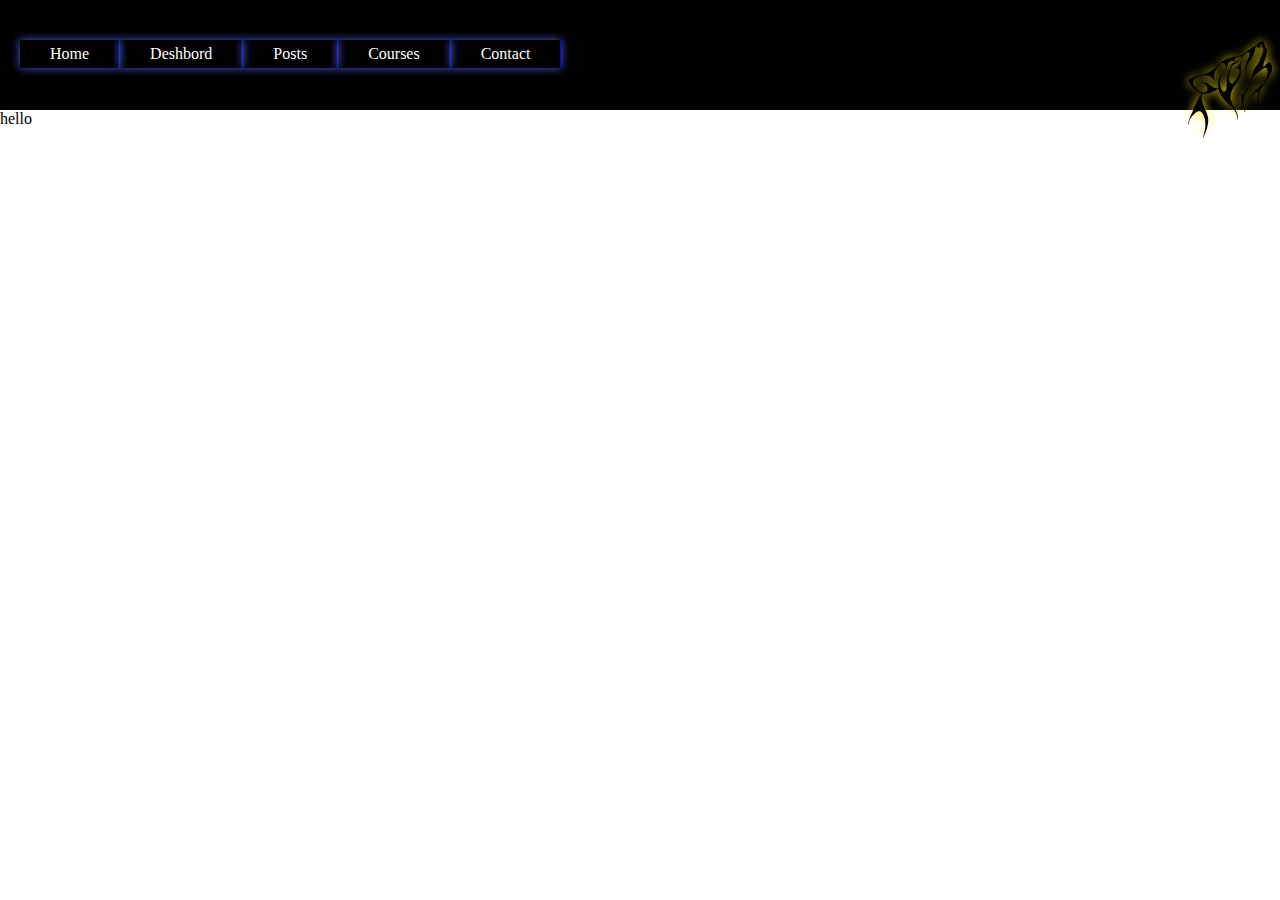
<file: index.html>
<html>
<head>
    <title>Example</title>
    <script defer src="index.js" ></script>
    <link rel="stylesheet" href="index.css"></head>
<body>
    <div class="main-Section">
       <div class='menu-list'>
           <ul>
             <li>Home</li>
             <li>Deshbord</li>
             <li>Posts</li>
             <li>Courses</li>
             <li>Contact</li>
           </ul>
           
       </div>
       <img src="1-tattoo-wolf-png-image_800x800.png" />
    </div>    
    <span>hello</span>
</body>
</html>
</file>
<file: index.css>
*{
    margin : 0px;
    padding : 0px;
}
.main-section{
    margin-top: 0px;
    width:100%;
    padding:20px;
    height: 70px;
    background-color: black;
}
.menu-list{
    color: white;
}
ul{
    margin-top: 20px;
    list-style-type: none;
}
li{
    float: left;
    padding:5px 30px 5px 30px;
    border-right: blue 1px solid;
    box-shadow : 0px 0px 10px 0px #4e5ddd;
}
li:hover{
    box-shadow : 0px 2px 20px 10px #4e5ddd;
}
img {
    float: right;
    margin-right: 20px;
    filter: drop-shadow(0px 0px 5px  rgb(255, 238, 2));
    width:100px;
    height:100px;
}
</file>
